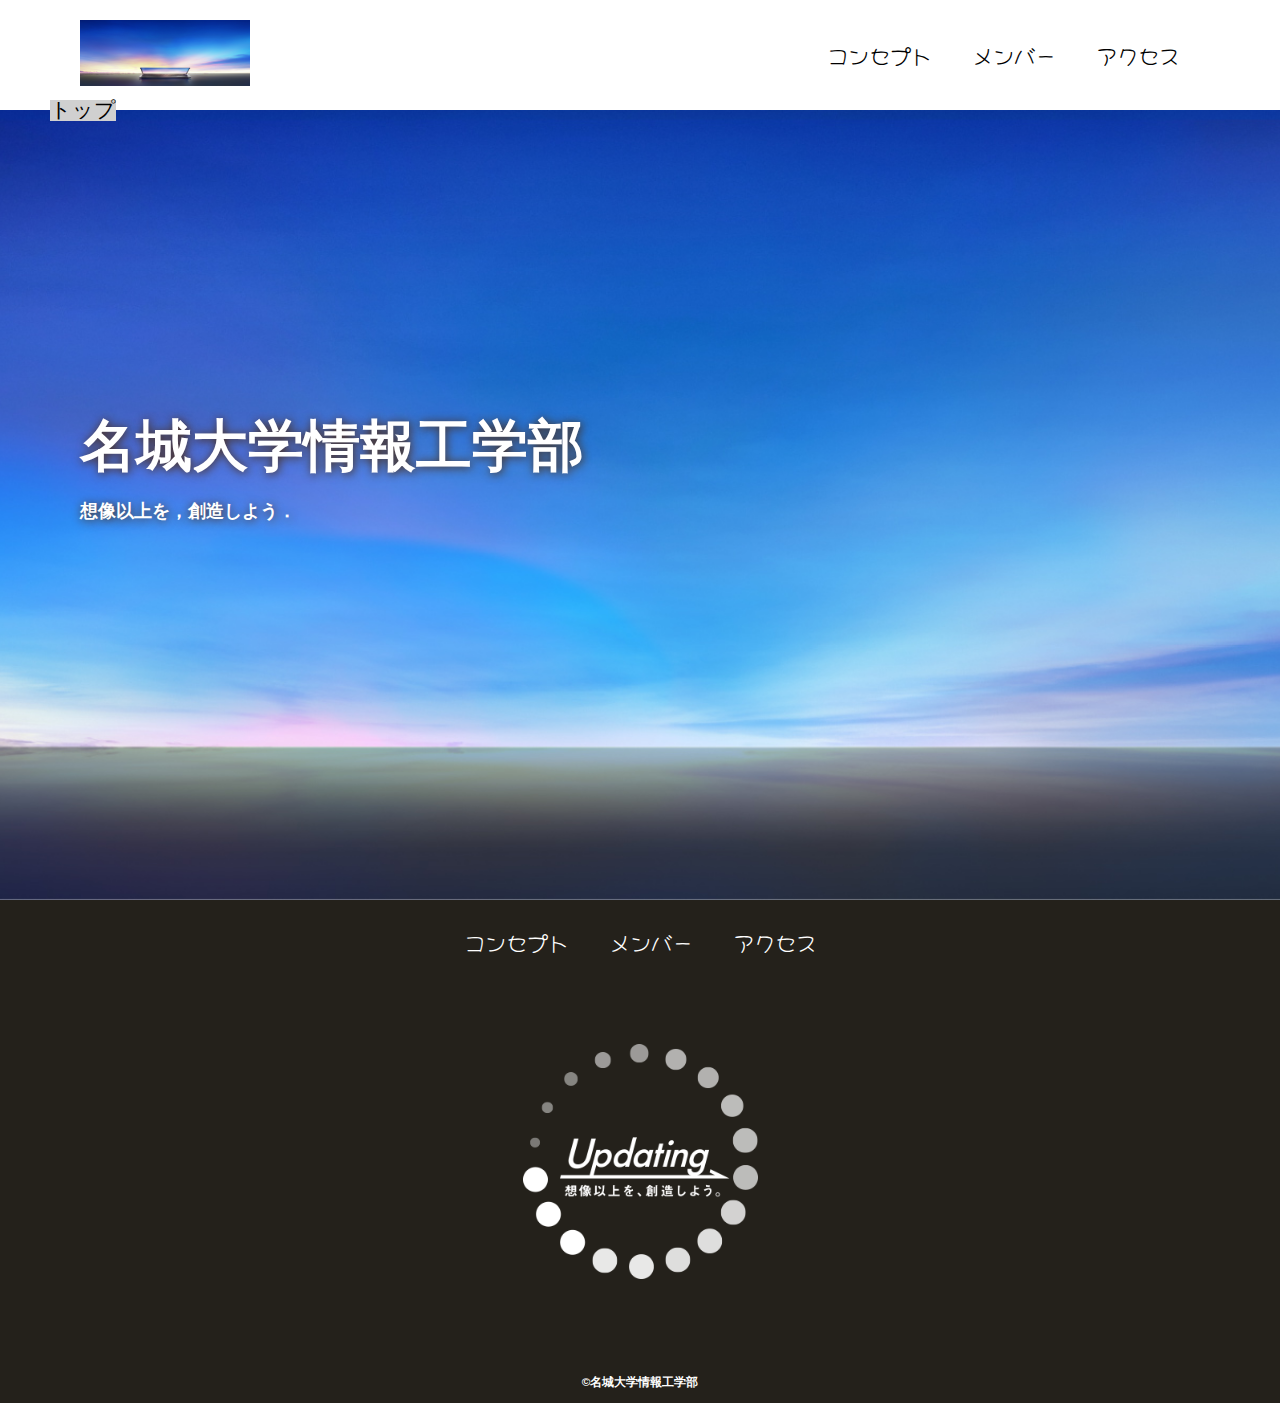
<file: index.html>
<!DOCTYPE html>
<html>
    <head>
        <meta charset="UTF-8">
        <title>名城大学情報工学部非公式HP</title>
        <meta name="dexcription" content="名城大学情報工学部非公式Webサイト">
        <meta name="viewport" content="width=device-width">
        <script src="https://ajax.googleapis.com/ajax/libs/jquery/1.11.0/jquery.min.js"></script>
        <script src="js/script.js"></script>
        <link href="css/index.css" rel="stylesheet">
        <link rel="preconnect" href="https://fonts.googleapis.com">
        <link rel="preconnect" href="https://fonts.googleapis.com">
        <link rel="preconnect" href="https://fonts.gstatic.com" crossorigin>
        <link href="https://fonts.googleapis.com/css2?family=BIZ+UDPGothic&family=Hachi+Maru+Pop&family=M+PLUS+1:wght@100..900&family=Rampart+One&family=Zen+Kaku+Gothic+New&family=Zen+Kurenaido&family=Zen+Maru+Gothic&display=swap" rel="stylesheet">
    </head>
    <body>
        <!--header ここから-->
        <header class="header">
            <div class="header-inner">
                <a class="header-logo" href="index.html">
                    <img src="images/common/logo.png" alt="ロゴ">
                </a>
                <button class="toggle-menu-button"></button>
                <div class="header-site-menu">
                    <nav class="site-menu">
                        <ul>
                            <li><a href="concept.html">コンセプト</a></li>
                            <li><a href="members.html">メンバー</a></li>
                            <li><a href="access.html">アクセス</a></li>
                        </ul>
                    </nav>
                </div>
            </div>
        </header>
        <!--header ここまで-->
        <!--main ここから-->
        <main class="main"></main>
            <nav class="floating">
                <ul>
                    <li><a href="#">トップ</a></li>
                </ul>
            </nav>
            <div class="first-view">
                <div class="first-view-text">
                    <h1>名城大学情報工学部</h1>
                    <p>想像以上を，創造しよう．</p>
                </div>
            </div>
        <!--main ここまで-->
        <!--footer ここから-->
        <footer class="footer">
            <nav class="site-menu">
                <ul>
                    <li><a href="concept.html">コンセプト</a></li>
                    <li><a href="members.html">メンバー</a></li>
                    <li><a href="access.html">アクセス</a></li>
                </ul>
            </nav>
            <a class="footer-logo" href="index.html">
                <img src="images/common/logo_footer.png" alt="ロゴ">
            </a>
            <p class="copyright"><small>&copy;名城大学情報工学部</small></p>
        </footer>
        <!--footer ここまで-->
    </body>
</html>
</file>
<file: css/index.css>
@charset "utf-8";

nav.floating {
    position: absolute;
    top: 100px;
    left: 50px;
    background-color: #d0d0d0;
}
.first-view {
    height: calc(100vh - 110px);
    background-image: url(../images/index/bg_main.jpg);
    background-repeat: no-repeat;
    background-position: center center;
    background-size: cover;
    display: flex;
    align-items: center;
}
.first-view-text {
    width: 100%;
    max-width: 1200px;
    margin-left: auto;
    margin-right: auto;
    padding-left: 40px;
    padding-bottom: 80px;
    color: #ffffff;
    font-weight: bold;
    text-shadow: 1px 1px 10px #4b2c14;
}
.first-view-text h1 {
    font-family: 'Montserrat', sans-serif;
    font-size: 56px;
    line-height: 72px;
}
.first-view-text p {
    font-size: 18px;
    margin-top: 20px;
}
.lead {
    max-width: 1200px;
    margin: 60px auto;
}

*,
::before,
::after {
    padding: 0;
    margin: 0;
    box-sizing: border-box;
}

ul,ol {
    list-style: none;
}
a {
    color: inherit;
    text-decoration: none;
}
body {
    font-family: sans-serif;
    font-size: 16pt;
    color: #000000;
    line-height: 1;
    background-color: #ffffff;
}
img {
    max-width: 100%;
}
.header-inner {
    max-width: 1200px;
    height: 110px;
    margin-left: auto;
    margin-right: auto;
    padding-left: 40px;
    padding-right: 40px;
    display: flex;
    justify-content: space-between;
    align-items: center;
}
.toggle-menu-button {
    display: none;
}
.header-logo {
    display: block;
    width: 170px;
}
.site-menu ul {
    display: flex;
}
.site-menu ul li {
    margin-left: 20px;
    margin-right: 20px;
}
.site-menu ul a {
    font-family: "Hachi Maru Pop", cursive;
    font-weight: 400;
    font-style: normal;
}
@media (max-width: 800px) {
    .site-menu ul {
        display: block;
        text-align: center;
    }
    .site-menu li {
        margin-top: 20px;
    }
    .header {
        position: fixed;
        top: 0;
        left: 0;
        right: 0;
        background-color: #ffffff;
        height: 50px;
        z-index: 10;
        box-shadow: 0 3px 6px rgba(0, 0, 0, 0.1);
    }
    .header-inner {
        padding-left: 20px;
        padding-right: 20px;
        height: 100%;
    }
    .header-logo {
        width: 100px;
    }.header-site-menu{
        position: absolute;
        top: 100%;
        left: 0;
        right: 0;
        color:#ffffff;
        background-color: #736e62;
        padding-top: 30px;
        padding-bottom: 50px;
        display: none;
    }
    .header-site-menu.is-show{
        display: block;
    }
    .main {
        padding-top: 50px;
    }
    .footer-logo {
        margin-top: 60px;
    }
    .copyright {
        margin-top: 50px;
    }
    .toggle-menu-button{
        display: block;
        width: 44px;
        height: 34px;
        background-image: url(../images/common/icon-menu.png);
        background-size: 50%;
        background-position: center;
        background-repeat: no-repeat;
        background-color: transparent;
        border: none;
        border-radius: 0;
        outline: none;
    }
}
.footer {
    color: #ffffff;
    background-color: #24211b;
    padding-top: 30px;
    padding-bottom: 15px;
    display: flex;
    flex-direction: column;
    align-items: center;
}
.footer-logo {
    display: block;
    width: 235px;
    margin-top: 90px;
}
.copyright {
    font-size: 14px;
    font-weight: bold;
    margin-top: 90px;
}
</file>
